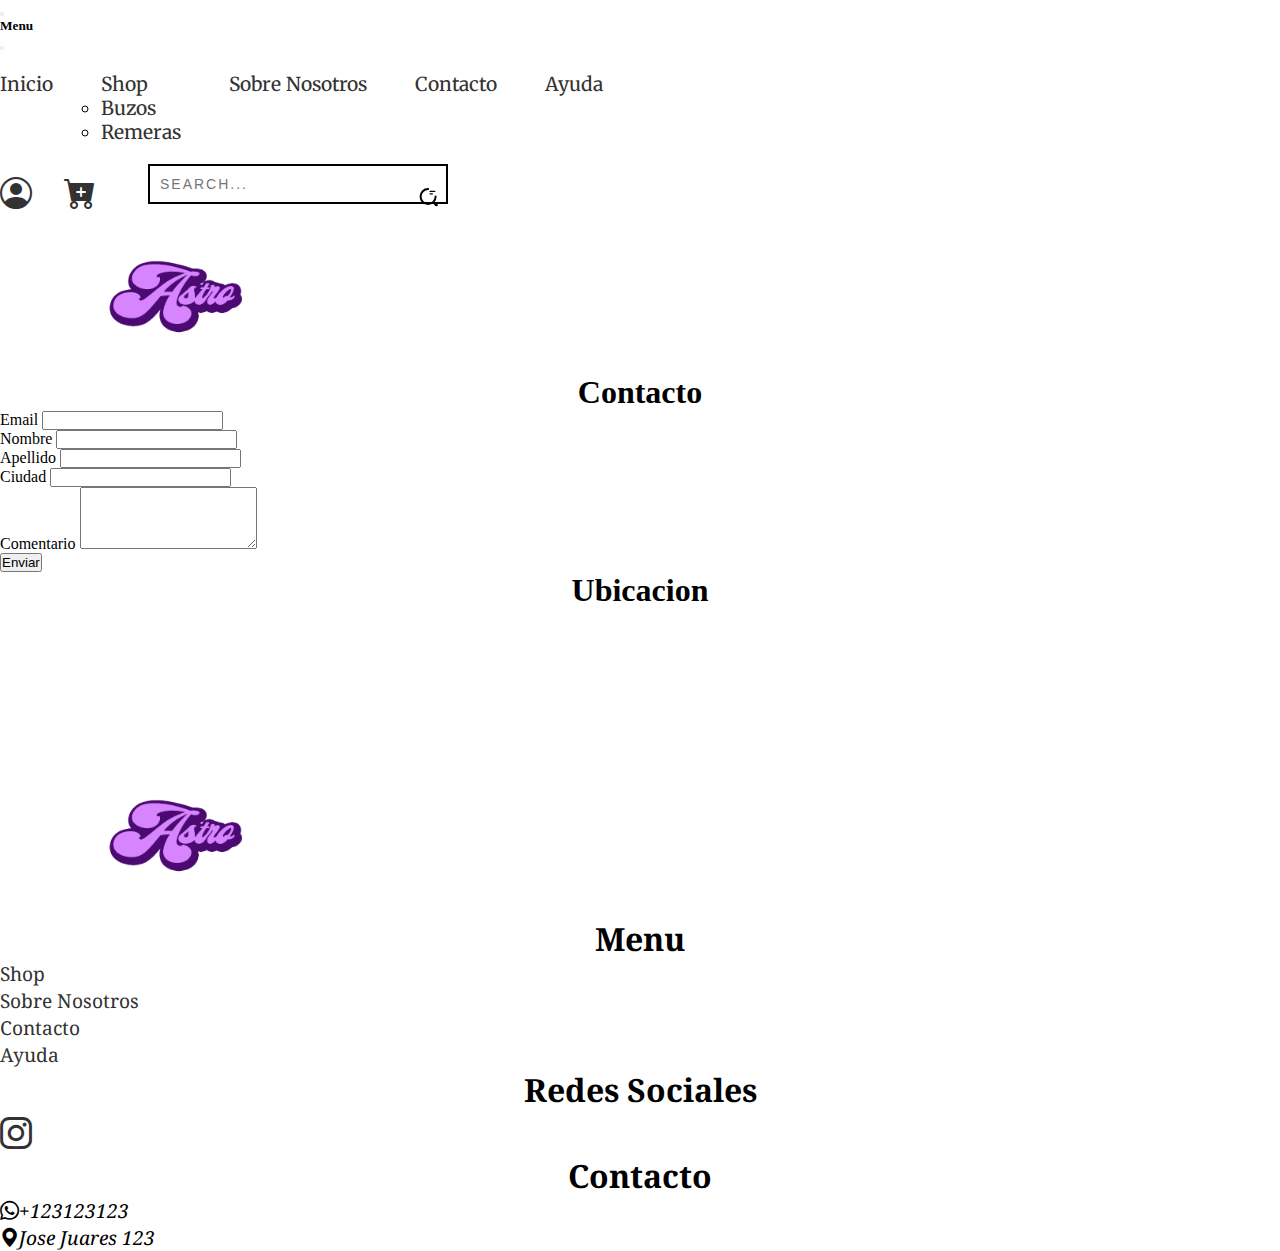
<file: pages/contacto.html>
<!DOCTYPE html>
<html lang="en">

<head>
    <meta charset="UTF-8">
    <meta name="viewport" content="width=device-width, initial-scale=1.0">
    <title>Contacto - Astro</title>
    <meta name="description"
        content="Tenes alguna duda? completa el formulario y pronto nos pondremos en contacto con vos">

    <meta name="keywords" content="Buzos, Hoodies, Ropa, Remeras, Remerones, Moda, Estilo, Tienda, Descubri, Shop">

    <link rel="shortcut icon" href="../imagenes/Logo.png" type="image/x-icon">
    <link href="https://cdn.jsdelivr.net/npm/bootstrap@5.3.2/dist/css/bootstrap.min.css" rel="stylesheet"
        integrity="sha384-T3c6CoIi6uLrA9TneNEoa7RxnatzjcDSCmG1MXxSR1GAsXEV/Dwwykc2MPK8M2HN" crossorigin="anonymous">
    <link rel="stylesheet" href="https://cdn.jsdelivr.net/npm/bootstrap-icons@1.11.1/font/bootstrap-icons.css">
    <link rel="stylesheet" href="../scss/estilo.css">

</head>

<body>
    <header class="headerConf">
        <nav class="navbar navbar-expand-xxl ">
            <div class="container-fluid g-0">
                <button class="navbar-toggler" type="button" data-bs-toggle="offcanvas"
                    data-bs-target="#offcanvasNavbar" aria-controls="offcanvasNavbar" aria-label="Toggle navigation">
                    <span class="navbar-toggler-icon"></span>
                </button>

                <div class="offcanvas offcanvas-end justify-content-md-around" tabindex="-1" id="offcanvasNavbar"
                    aria-labelledby="offcanvasNavbarLabel">
                    <div class="offcanvas-header">
                        <h5 class="offcanvas-title" id="offcanvasNavbarLabel">Menu</h5>
                        <button type="button" class="btn-close" data-bs-dismiss="offcanvas" aria-label="Close"></button>
                    </div>

                    <div class="offcanvas-body justify-content-md-around align-items-center">
                        <div>
                            <a href="../index.html"><img class="headerImg headerShadowOcultar"
                                src="../imagenes/Logo.png" alt="Logo Astro"></a>
                        </div>
                        <div>
                            <ul class="navbar-nav justify-content-end  menu p">
                                <li class="nav-item">
                                    <a class="nav-link" aria-current="page" href="../index.html">Inicio</a>
                                </li>
                                <li class="nav-item dropdown">
                                    <a class="nav-link dropdown-toggle list-group-item list-group-item-action mt-2"
                                        href="shop.html" role="button" data-bs-toggle="dropdown" aria-expanded="false">
                                        Shop
                                    </a>
                                    <ul class="dropdown-menu">
                                        <li><a class="dropdown-item" href="shop.html">Buzos</a></li>
                                        <li><a class="dropdown-item" href="shop.html">Remeras</a></li>
                                    </ul>
                                </li>
                                <li class="nav-item">
                                    <a class="nav-link" href="sobreNosotros.html">Sobre Nosotros</a>
                                </li>
                                <li class="nav-item">
                                    <a class="nav-link" href="contacto.html">Contacto</a>
                                </li>
                                <li class="nav-item">
                                    <a class="nav-link" href="ayuda.html">Ayuda</a>
                                </li>
                            </ul>
                        </div>

                        <form class="confRightHeader" action="">
                            <a class="iconPosition" href=""><i class="bi bi-person-circle"></i></a>
                            <a class="iconPosition" href=""><i class="bi bi-cart-plus-fill"></i></a>

                            <div class="input-container">
                                <input type="text" name="text" class="input mt-3" placeholder="search...">
                                <span class="icon">
                                    <svg width="19px" height="19px" viewBox="0 0 24 24" fill="none"
                                        xmlns="http://www.w3.org/2000/svg">
                                        <g id="SVGRepo_bgCarrier" stroke-width="0"></g>
                                        <g id="SVGRepo_tracerCarrier" stroke-linecap="round" stroke-linejoin="round">
                                        </g>
                                        <g id="SVGRepo_iconCarrier">
                                            <path opacity="1" d="M14 5H20" stroke="#000" stroke-width="1.5"
                                                stroke-linecap="round" stroke-linejoin="round"></path>
                                            <path opacity="1" d="M14 8H17" stroke="#000" stroke-width="1.5"
                                                stroke-linecap="round" stroke-linejoin="round"></path>
                                            <path
                                                d="M21 11.5C21 16.75 16.75 21 11.5 21C6.25 21 2 16.75 2 11.5C2 6.25 6.25 2 11.5 2"
                                                stroke="#000" stroke-width="2.5" stroke-linecap="round"
                                                stroke-linejoin="round"></path>
                                            <path opacity="1" d="M22 22L20 20" stroke="#000" stroke-width="3.5"
                                                stroke-linecap="round" stroke-linejoin="round"></path>
                                        </g>
                                    </svg>
                                </span>
                            </div>
                        </form>
                    </div>
                </div>
                <div>
                    <img class="headerImg headerShadow" src="../imagenes/Logo.png" alt="Logo Astro">
                </div>
            </div>
        </nav>
    </header>
    <main>
        <h1>Contacto</h1>
        <div class="container fw-bold">
            <form class="row g-3">
                <div class="col-md-12">
                    <label for="inputEmail4" class="form-label">Email</label>
                    <input type="email" class="form-control" id="inputEmail4">
                </div>
                <div class="col-md-6">
                    <label for="inputPassword4" class="form-label">Nombre</label>
                    <input type="password" class="form-control" id="inputPassword4">
                </div>
                <div class="col-md-6">
                    <label for="inputAddress" class="form-label">Apellido</label>
                    <input type="text" class="form-control" id="inputAddress" placeholder="">
                </div>

                <div class="col-md-6">
                    <label for="inputCity" class="form-label">Ciudad</label>
                    <input type="text" class="form-control" id="inputCity">
                </div>

                <div class="mb-3 col-12">
                    <label for="exampleFormControlTextarea1" class="form-label">Comentario</label>
                    <textarea class="form-control" id="exampleFormControlTextarea1" rows="4"></textarea>
                </div>

                <div class="col-12">
                    <button type="submit" class="btn btn-dark">Enviar</button>
                </div>
            </form>
        </div>

        <div class="mapContacto">

            <h2 class="mb-3 mt-3">Ubicacion</h2>

            <iframe class="map"
                src="https://www.google.com/maps/embed?pb=!1m14!1m12!1m3!1d9291.10961813276!2d-58.43924766743867!3d-34.58131308390954!2m3!1f0!2f0!3f0!3m2!1i1024!2i768!4f13.1!5e0!3m2!1ses-419!2sar!4v1696181205493!5m2!1ses-419!2sar"
                width="600" height="450" style="border:0;" allowfullscreen="" loading="lazy"
                referrerpolicy="no-referrer-when-downgrade"></iframe>
        </div>
    </main>

    <footer class="footer border-top mt-4">
        <div class="container text-center mt-4">
            <div class="row g-0 pb-3">
                <div class="col-12 col-md-6 col-xl-3">
                    <img class="headerImg" src="../imagenes/Logo.png" alt="Logo Astro">
                </div>
                <div class="col-12 col-md-6 col-xl-3 menuFooter">
                    <h3>Menu</h3>
                    <a href="shop.html">Shop</a>
                    <a href="sobreNosotros.html">Sobre Nosotros</a>
                    <a href="contacto.html">Contacto</a>
                    <a href="ayuda.html">Ayuda</a>
                </div>
                <div class="col-12 col-md-6 col-xl-3 menuFooter">
                    <h3>Redes Sociales</h3>
                    <a href="https://www.instagram.com/astro.argg/"><i class="bi bi-instagram iconRedes"></i></a>
                </div>
                <div class="col-12 col-md-6 col-xl-3 menuFooter">
                    <h3>Contacto</h3>
                    <i class="bi bi-whatsapp">+123123123</i>

                    <i class="bi bi-geo-alt-fill">Jose Juares 123</i>
                </div>
            </div>
    </footer>
    <script src="https://cdn.jsdelivr.net/npm/bootstrap@5.3.2/dist/js/bootstrap.bundle.min.js"
        integrity="sha384-C6RzsynM9kWDrMNeT87bh95OGNyZPhcTNXj1NW7RuBCsyN/o0jlpcV8Qyq46cDfL"
        crossorigin="anonymous"></script>
</body>

</html>
</file>
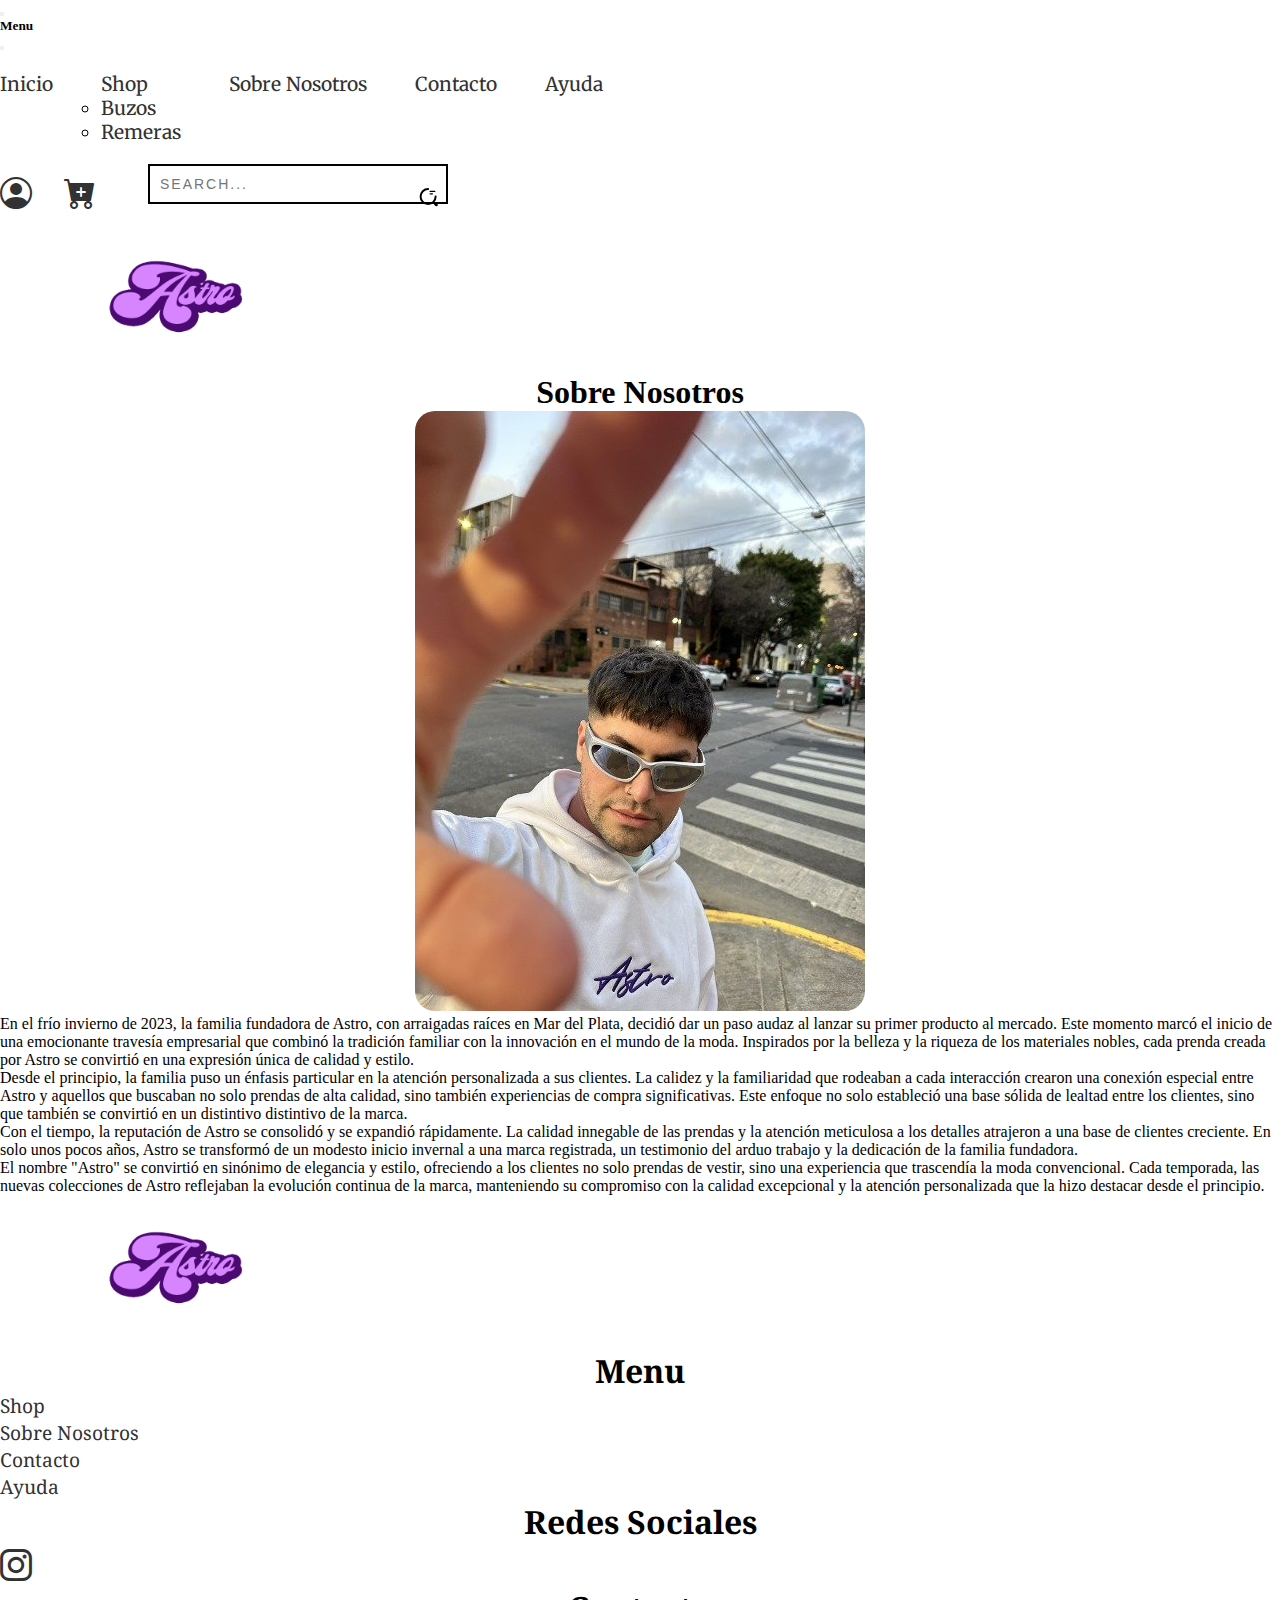
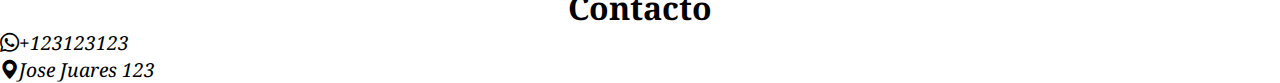
<file: pages/sobreNosotros.html>
<!DOCTYPE html>
<html lang="en">

<head>
    <meta charset="UTF-8">
    <meta name="viewport" content="width=device-width, initial-scale=1.0">
    <title>Sobre Nosotros - Astro</title>
    <meta name="description" content="Descrubri Quienes somos y como fuimos armando este Hermoso Proyecto">

    <meta name="keywords" content="Buzos, Hoodies, Ropa, Remeras, Remerones, Moda, Estilo, Tienda, Descubri, Shop">

    <link rel="shortcut icon" href="../imagenes/Logo.png" type="image/x-icon">
    <link href="https://cdn.jsdelivr.net/npm/bootstrap@5.3.2/dist/css/bootstrap.min.css" rel="stylesheet"
        integrity="sha384-T3c6CoIi6uLrA9TneNEoa7RxnatzjcDSCmG1MXxSR1GAsXEV/Dwwykc2MPK8M2HN" crossorigin="anonymous">
    <link rel="stylesheet" href="https://cdn.jsdelivr.net/npm/bootstrap-icons@1.11.1/font/bootstrap-icons.css">
    <link rel="stylesheet" href="../scss/estilo.css">

</head>

<body>
    <header class="headerConf">
        <nav class="navbar navbar-expand-xxl ">
            <div class="container-fluid g-0">
                <button class="navbar-toggler" type="button" data-bs-toggle="offcanvas"
                    data-bs-target="#offcanvasNavbar" aria-controls="offcanvasNavbar" aria-label="Toggle navigation">
                    <span class="navbar-toggler-icon"></span>
                </button>

                <div class="offcanvas offcanvas-end justify-content-md-around" tabindex="-1" id="offcanvasNavbar"
                    aria-labelledby="offcanvasNavbarLabel">

                    <div class="offcanvas-header">
                        <h5 class="offcanvas-title" id="offcanvasNavbarLabel">Menu</h5>
                        <button type="button" class="btn-close" data-bs-dismiss="offcanvas" aria-label="Close"></button>
                    </div>

                    <div class="offcanvas-body justify-content-md-around align-items-center">
                        <div>
                            <a href="../index.html"><img class="headerImg headerShadowOcultar"
                                    src="../imagenes/Logo.png" alt="Logo Astro"></a>
                        </div>
                        <div>
                            <ul class="navbar-nav justify-content-end  menu p">
                                <li class="nav-item">
                                    <a class="nav-link" aria-current="page" href="../index.html">Inicio</a>
                                </li>
                                <li class="nav-item dropdown">
                                    <a class="nav-link dropdown-toggle list-group-item list-group-item-action mt-2"
                                        href="shop.html" role="button" data-bs-toggle="dropdown" aria-expanded="false">
                                        Shop
                                    </a>
                                    <ul class="dropdown-menu">
                                        <li><a class="dropdown-item" href="shop.html">Buzos</a></li>
                                        <li><a class="dropdown-item" href="shop.html">Remeras</a></li>

                                    </ul>
                                </li>
                                <li class="nav-item">
                                    <a class="nav-link" href="sobreNosotros.html">Sobre Nosotros</a>
                                </li>
                                <li class="nav-item">
                                    <a class="nav-link" href="contacto.html">Contacto</a>
                                </li>
                                <li class="nav-item">
                                    <a class="nav-link" href="ayuda.html">Ayuda</a>
                                </li>
                            </ul>
                        </div>

                        <form class="confRightHeader" action="">
                            <a class="iconPosition" href=""><i class="bi bi-person-circle"></i></a>
                            <a class="iconPosition" href=""><i class="bi bi-cart-plus-fill"></i></a>

                            <div class="input-container">
                                <input type="text" name="text" class="input mt-3" placeholder="search...">
                                <span class="icon">
                                    <svg width="19px" height="19px" viewBox="0 0 24 24" fill="none"
                                        xmlns="http://www.w3.org/2000/svg">
                                        <g id="SVGRepo_bgCarrier" stroke-width="0"></g>
                                        <g id="SVGRepo_tracerCarrier" stroke-linecap="round" stroke-linejoin="round">
                                        </g>
                                        <g id="SVGRepo_iconCarrier">
                                            <path opacity="1" d="M14 5H20" stroke="#000" stroke-width="1.5"
                                                stroke-linecap="round" stroke-linejoin="round"></path>
                                            <path opacity="1" d="M14 8H17" stroke="#000" stroke-width="1.5"
                                                stroke-linecap="round" stroke-linejoin="round"></path>
                                            <path
                                                d="M21 11.5C21 16.75 16.75 21 11.5 21C6.25 21 2 16.75 2 11.5C2 6.25 6.25 2 11.5 2"
                                                stroke="#000" stroke-width="2.5" stroke-linecap="round"
                                                stroke-linejoin="round"></path>
                                            <path opacity="1" d="M22 22L20 20" stroke="#000" stroke-width="3.5"
                                                stroke-linecap="round" stroke-linejoin="round"></path>
                                        </g>
                                    </svg>
                                </span>
                            </div>

                        </form>
                    </div>
                </div>
                <div>
                    <img class="headerImg headerShadow" src="../imagenes/Logo.png" alt="Logo Astro">
                </div>
            </div>
        </nav>
    </header>
    <main>
        <h1 class="col-12 col-xl-6 offset-xl-6">Sobre Nosotros</h1>
        <!--  containerSN -->
        <div class="row g-0 justify-content-center align-items-center">
            <div class="bloqueSNImg col-10 col-lg-6 pt-5 ">
                <img class="imgSN" src="../imagenes/FotoSN.jpg" alt="Imagen Sobre Nosotros">
            </div>

            <div class=" bloqueSNText col-10 col-xl-6 pt-5 pb-5 pe-5">
                <p>En el frío invierno de 2023, la familia fundadora de Astro, con arraigadas raíces en Mar del Plata,
                    decidió dar un paso audaz al lanzar su primer producto al mercado. Este momento marcó el inicio de
                    una emocionante travesía empresarial que combinó la tradición familiar con la innovación en el mundo
                    de la moda. Inspirados por la belleza y la riqueza de los materiales nobles, cada prenda creada por
                    Astro se convirtió en una expresión única de calidad y estilo.</p>
                <p>
                    Desde el principio, la familia puso un énfasis particular en la atención personalizada a sus
                    clientes. La calidez y la familiaridad que rodeaban a cada interacción crearon una conexión especial
                    entre Astro y aquellos que buscaban no solo prendas de alta calidad, sino también experiencias de
                    compra significativas. Este enfoque no solo estableció una base sólida de lealtad entre los
                    clientes, sino que también se convirtió en un distintivo distintivo de la marca.</p>
                <p>
                    Con el tiempo, la reputación de Astro se consolidó y se expandió rápidamente. La calidad innegable
                    de las prendas y la atención meticulosa a los detalles atrajeron a una base de clientes creciente.
                    En solo unos pocos años, Astro se transformó de un modesto inicio invernal a una marca registrada,
                    un testimonio del arduo trabajo y la dedicación de la familia fundadora.</p>

                <p>
                    El nombre "Astro" se convirtió en sinónimo de elegancia y estilo, ofreciendo a los clientes no solo
                    prendas de vestir, sino una experiencia que trascendía la moda convencional. Cada temporada, las
                    nuevas colecciones de Astro reflejaban la evolución continua de la marca, manteniendo su compromiso
                    con la calidad excepcional y la atención personalizada que la hizo destacar desde el principio.</p>

            </div>
        </div>
    </main>
    <footer class="border-top mt-4">
        <div class="container text-center mt-4">
            <div class="row g-0 pb-3">
                <div class="col-12  col-lg-6 col-xl-3">
                    <img class="headerImg" src="../imagenes/Logo.png" alt="Logo Astro">
                </div>
                <div class="col-12  col-lg-6 col-xl-3 menuFooter">
                    <h3>Menu</h3>
                    <a href="shop.html">Shop</a>
                    <a href="sobreNosotros.html">Sobre Nosotros</a>
                    <a href="contacto.html">Contacto</a>
                    <a href="ayuda.html">Ayuda</a>
                </div>
                <div class="col-12  col-lg-6 col-xl-3 menuFooter">
                    <h3>Redes Sociales</h3>
                    <a href="https://www.instagram.com/astro.argg/"><i class="bi bi-instagram iconRedes"></i></a>
                </div>
                <div class="col-12  col-lg-6 col-xl-3 menuFooter">
                    <h3>Contacto</h3>
                    <i class="bi bi-whatsapp">+123123123</i>

                    <i class="bi bi-geo-alt-fill">Jose Juares 123</i>
                </div>
            </div>
    </footer>

    </footer>
    <script src="https://cdn.jsdelivr.net/npm/bootstrap@5.3.2/dist/js/bootstrap.bundle.min.js"
        integrity="sha384-C6RzsynM9kWDrMNeT87bh95OGNyZPhcTNXj1NW7RuBCsyN/o0jlpcV8Qyq46cDfL"
        crossorigin="anonymous"></script>
</body>

</html>
</file>
<file: scss/estilo.css>
@import url("https://fonts.googleapis.com/css2?family=Merriweather:ital@1&family=Noto+Serif:ital@1&display=swap");
* {
  margin: 0;
  padding: 0;
  box-sizing: border-box;
}

a {
  text-decoration: none;
  color: #323232;
}

p {
  font-family: font-family "Noto Serif";
  font-size: 1rem;
}

h1 {
  text-align: center;
  font-family: font-family "Merriweather";
  font-size: 2rem;
}

h2, .titleAyuda, h3 {
  font-family: font-family "Merriweather";
  text-align: center;
  font-size: 2rem;
}

.sombra {
  box-shadow: inset 0 -3em 3em rgba(0, 0, 0, 0.2), 0 0 0 2px rgb(190, 190, 190), 0.3em 0.3em 1em rgba(0, 0, 0, 0.6);
}

/*Configuracion Nav Header*/
.menu {
  list-style-type: none;
  display: flex;
  padding-top: 20px;
  gap: 3rem;
  font-family: "Merriweather";
  font-size: 1.2rem;
}

.confRightHeader {
  list-style-type: none;
  display: flex;
  gap: 2rem;
}

.headerImg {
  height: 150px;
  padding: 1rem 6rem;
}

.headerShadow {
  display: none;
}

.iconPosition {
  font-size: 2rem;
  margin-top: 32px;
}

.input-container {
  width: 220px;
  position: relative;
}

.icon {
  position: absolute;
  right: 10px;
  top: 40px;
  transform: translateY(calc(-50% - 5px));
}

/*Barra De Busqueda*/
.input {
  width: 100%;
  height: 40px;
  padding: 10px;
  transition: 0.2s linear;
  border: 2.5px solid black;
  font-size: 14px;
  text-transform: uppercase;
  letter-spacing: 2px;
}
.input:focus {
  outline: none;
  border: 0.5px solid black;
  box-shadow: -5px -5px 0px #4E008E;
}

.input-container:hover > .icon {
  animation: anim 1s linear infinite;
}

.positionCarrito {
  display: flex;
  flex-direction: row-reverse;
}

.carritoContainer {
  width: 550px;
  height: 100%;
  color: black;
  background-color: white;
  display: flex;
  flex-direction: column;
  position: fixed;
  overflow: auto;
  z-index: -10;
  top: 0.1vh;
  scrollbar-color: none;
}
.carritoContainer::-webkit-scrollbar {
  display: none;
}

.carritoVisible {
  z-index: 100;
}

.modal-header {
  display: flex;
  flex-direction: column;
  background-color: black;
  color: #fff;
  width: 100%;
}

.modal-header-title {
  justify-self: start;
}

.modal-header-button {
  cursor: pointer;
}

.carritoContainer > .configItem {
  display: flex;
  flex-direction: row;
  justify-content: space-around;
  align-items: center;
  width: 95%;
  margin: 15px;
}
.carritoContainer > div > img {
  height: 100%;
  width: 25%;
}
.carritoContainer > div > h2 {
  font-size: 1.5rem;
}
.carritoContainer > div > p {
  font-size: 1.3rem;
}
.carritoContainer > div > span {
  font-size: 1.3rem;
}

.total-content {
  font-size: 25px;
  font-weight: bold;
  padding: 20px;
  text-align: center;
  padding-top: 20px;
}

@media only screen and (max-width: 750px) {
  .carritoContainer {
    width: 100%;
    margin: 0;
    min-height: 88vh;
  }
  .carritoContainer > .configItem {
    justify-content: space-between;
    width: 100%;
    margin: 2px;
  }
  .carritoContainer > div > img {
    height: 80px;
    width: 80px;
  }
}
.delete-product {
  cursor: pointer;
}

.sumar, .restar {
  cursor: pointer;
}

@keyframes anim {
  0%, 100% {
    transform: translateY(calc(-50% - 5px)) scale(1);
  }
  50% {
    transform: translateY(calc(-50% - 5px)) scale(1.1);
  }
}
/*-------------------------------------*/
/*Footer*/
.iconRedes {
  font-size: 2rem;
}

.menuFooter {
  list-style-type: none;
  display: flex;
  flex-direction: column;
  font-family: "Noto Serif";
  font-size: 1.2rem;
}

/*Inicio*/
.imagenInicio {
  width: 100%;
}

.imagenInicioShadow {
  display: none;
}

.imgCardInicio {
  height: 100%;
  width: 100%;
}

.info-inicio {
  background-color: black;
  height: 150px;
}

.containerMasInfo {
  height: 150px;
  background-color: white;
}

.confInfoBanner {
  margin-top: 15px;
}

.card-Inicio-Secciones {
  height: 450px;
  width: 330px;
  transition: transform 0.7s cubic-bezier(0.275, 0.885, 0.32, 1.275);
}
.card-Inicio-Secciones:hover {
  transform: scale(1.07);
}

.contenedorCentradoTextImg {
  position: relative;
  display: inline-block;
  text-align: center;
}

.contentCardDestacadosSeccion {
  padding-top: 40px;
  display: flex;
  justify-content: center;
  gap: 6rem;
  flex-wrap: wrap;
  width: 1400px;
}

.centrado {
  position: absolute;
  top: 50%;
  left: 50%;
  transform: translate(-50%, -50%);
  color: black;
  font-family: "Noto Serif";
}

.containerNewsletter {
  background-color: #f6f5f3;
  height: 300px;
  text-align: center;
  display: flex;
  flex-direction: column;
  align-items: center;
  justify-content: center;
}

/* Input contenedor */
.input-container {
  width: 300px;
  position: relative;
  margin: 20px;
}

/* Input field */
.input-field {
  display: block;
  width: 100%;
  padding: 10px;
  font-size: 16px;
  border: none;
  border-bottom: 2px solid #ccc;
  outline: none;
  background-color: transparent;
}

/* Input label */
.input-label {
  position: absolute;
  top: 0;
  left: 0;
  font-size: 16px;
  color: rgba(204, 204, 204, 0);
  pointer-events: none;
  transition: all 0.3s ease;
}

/* Input highlight */
.input-highlight {
  position: absolute;
  bottom: 0;
  left: 0;
  height: 2px;
  width: 0;
  background-color: #4E008E;
  transition: all 0.3s ease;
}

.input-field:focus + .input-label + .input-highlight {
  width: 100%;
}

/*Shop*/
.priceConf {
  font-weight: bolder;
}

.cardShop {
  box-sizing: border-box;
  width: 300px;
  height: 580px;
  background: white;
  border: 1px solid white;
  -webkit-backdrop-filter: blur(6px);
          backdrop-filter: blur(6px);
  text-align: center;
  cursor: pointer;
  transition: all 0.4s;
  display: flex;
  font-weight: 500;
  align-items: first baseline;
  flex-direction: column;
  justify-content: first baseline;
  -webkit-user-select: none;
     -moz-user-select: none;
          user-select: none;
  color: black;
}
.cardShop:hover {
  border: 0.2px solid black;
  transform: scale(1.05);
  /*display: block;*/
}

.CajaProductosShopShadow {
  display: none;
}

.cardShop:hover .CajaProductosShopShadow {
  display: flex;
  flex-direction: row;
  justify-content: center;
  background-color: #FAF8F7;
}

.contentCardShop {
  padding-top: 40px;
  display: flex;
  justify-content: center;
  gap: 2rem;
  flex-wrap: wrap;
  width: 1400px;
}

.imgCard {
  height: 74%;
  width: 100%;
  /*border-radius: 17px;*/
}

.buttonShop {
  padding: 15px 25px;
  border: unset;
  border-radius: 5px;
  color: #e8e8e8;
  z-index: 1;
  background: #212121;
  position: relative;
  font-weight: 600;
  font-size: 13px;
  box-shadow: 4px 8px 19px -3px rgba(0, 0, 0, 0.27);
  overflow: hidden;
}

/*--------------------------------*/
/*Sobre Nosotros*/
.bloqueSNImg {
  text-align: center;
}

.imgSN {
  border-radius: 20px;
}

/*--------------------------------*/
/*Contacto*/
.mapContacto {
  text-align: center;
}

.map {
  border-radius: 25px;
  height: 100%;
}

/*--------------------------*/
/*Ayuda*/
.containerPreguntas {
  padding-top: 70px;
  width: 900px;
  text-align: center;
}

.containerAyuda {
  display: flex;
  justify-content: center;
}

.containerCYD {
  width: 900px;
  padding-top: 60px;
}

/*----------------------------------*/
/*Media Querys*/
@media (max-width: 1400px) {
  .headerShadow {
    display: block;
  }
  .headerShadowOcultar {
    display: none;
  }
}
@media (max-width: 1295px) {
  .contentCardShopInicio {
    width: 900px;
  }
}
@media (max-width: 762px) {
  .info-inicio {
    height: 120px;
  }
  .imagenInicioShadowPrincipal {
    display: none;
  }
  .imagenInicioShadow {
    display: block;
  }
  .ocultarInfoBanner {
    display: none;
  }
  .info-inicio h5 {
    font-size: 1rem;
  }
  .info-inicio p {
    font-size: 0.8rem;
  }
  .containerMasInfo {
    height: 250px;
  }
}
@media (max-width: 600px) {
  .map {
    width: 360px;
    height: 270px;
  }
}
@media (max-width: 530px) {
  .imgSN {
    width: 100%;
  }
}
/*-----------------------------------------*//*# sourceMappingURL=estilo.css.map */
</file>
